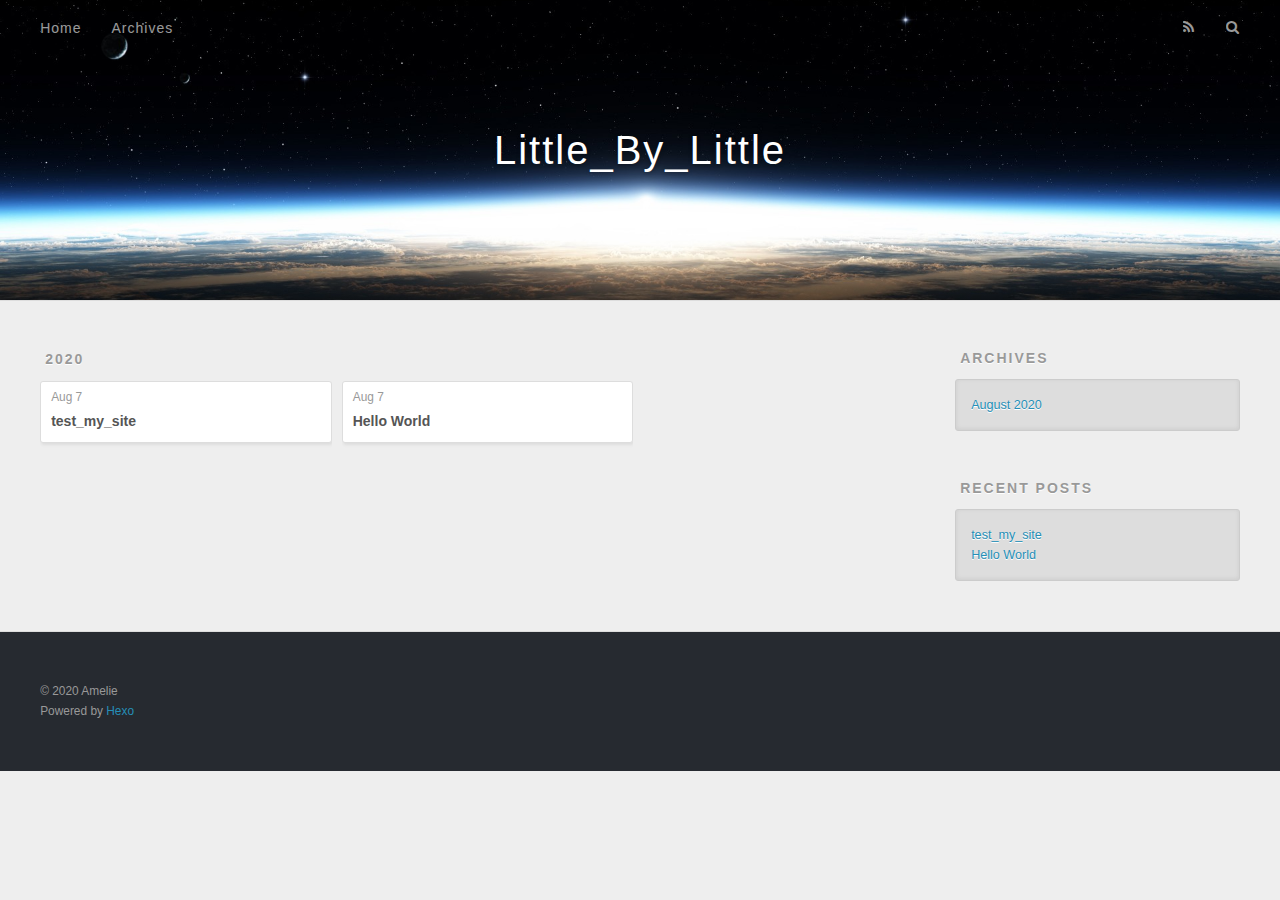
<file: archives/2020/index.html>
<!DOCTYPE html>
<html>
<head>
  <meta charset="utf-8">
  

  
  <title>Archives: 2020 | Little_By_Little</title>
  <meta name="viewport" content="width=device-width, initial-scale=1, maximum-scale=1">
  <meta name="description" content="my technology blog">
<meta property="og:type" content="website">
<meta property="og:title" content="Little_By_Little">
<meta property="og:url" content="https://amilelne.github.io/archives/2020/index.html">
<meta property="og:site_name" content="Little_By_Little">
<meta property="og:description" content="my technology blog">
<meta property="og:locale" content="en_US">
<meta property="article:author" content="Amelie">
<meta name="twitter:card" content="summary">
  
    <link rel="alternate" href="/atom.xml" title="Little_By_Little" type="application/atom+xml">
  
  
    <link rel="icon" href="/favicon.png">
  
  
    <link href="//fonts.googleapis.com/css?family=Source+Code+Pro" rel="stylesheet" type="text/css">
  
  
<link rel="stylesheet" href="/css/style.css">

<meta name="generator" content="Hexo 5.0.0"></head>

<body>
  <div id="container">
    <div id="wrap">
      <header id="header">
  <div id="banner"></div>
  <div id="header-outer" class="outer">
    <div id="header-title" class="inner">
      <h1 id="logo-wrap">
        <a href="/" id="logo">Little_By_Little</a>
      </h1>
      
    </div>
    <div id="header-inner" class="inner">
      <nav id="main-nav">
        <a id="main-nav-toggle" class="nav-icon"></a>
        
          <a class="main-nav-link" href="/">Home</a>
        
          <a class="main-nav-link" href="/archives">Archives</a>
        
      </nav>
      <nav id="sub-nav">
        
          <a id="nav-rss-link" class="nav-icon" href="/atom.xml" title="RSS Feed"></a>
        
        <a id="nav-search-btn" class="nav-icon" title="Search"></a>
      </nav>
      <div id="search-form-wrap">
        <form action="//google.com/search" method="get" accept-charset="UTF-8" class="search-form"><input type="search" name="q" class="search-form-input" placeholder="Search"><button type="submit" class="search-form-submit">&#xF002;</button><input type="hidden" name="sitesearch" value="https://amilelne.github.io"></form>
      </div>
    </div>
  </div>
</header>
      <div class="outer">
        <section id="main">
  
  
    
    
      
      
      <section class="archives-wrap">
        <div class="archive-year-wrap">
          <a href="/archives/2020" class="archive-year">2020</a>
        </div>
        <div class="archives">
    
    <article class="archive-article archive-type-post">
  <div class="archive-article-inner">
    <header class="archive-article-header">
      <a href="/2020/08/07/test-my-site/" class="archive-article-date">
  <time datetime="2020-08-07T08:49:31.000Z" itemprop="datePublished">Aug 7</time>
</a>
      
  
    <h1 itemprop="name">
      <a class="archive-article-title" href="/2020/08/07/test-my-site/">test_my_site</a>
    </h1>
  

    </header>
  </div>
</article>
  
    
    
    <article class="archive-article archive-type-post">
  <div class="archive-article-inner">
    <header class="archive-article-header">
      <a href="/2020/08/07/hello-world/" class="archive-article-date">
  <time datetime="2020-08-07T07:54:46.012Z" itemprop="datePublished">Aug 7</time>
</a>
      
  
    <h1 itemprop="name">
      <a class="archive-article-title" href="/2020/08/07/hello-world/">Hello World</a>
    </h1>
  

    </header>
  </div>
</article>
  
  
    </div></section>
  


</section>
        
          <aside id="sidebar">
  
    

  
    

  
    
  
    
  <div class="widget-wrap">
    <h3 class="widget-title">Archives</h3>
    <div class="widget">
      <ul class="archive-list"><li class="archive-list-item"><a class="archive-list-link" href="/archives/2020/08/">August 2020</a></li></ul>
    </div>
  </div>


  
    
  <div class="widget-wrap">
    <h3 class="widget-title">Recent Posts</h3>
    <div class="widget">
      <ul>
        
          <li>
            <a href="/2020/08/07/test-my-site/">test_my_site</a>
          </li>
        
          <li>
            <a href="/2020/08/07/hello-world/">Hello World</a>
          </li>
        
      </ul>
    </div>
  </div>

  
</aside>
        
      </div>
      <footer id="footer">
  
  <div class="outer">
    <div id="footer-info" class="inner">
      &copy; 2020 Amelie<br>
      Powered by <a href="http://hexo.io/" target="_blank">Hexo</a>
    </div>
  </div>
</footer>
    </div>
    <nav id="mobile-nav">
  
    <a href="/" class="mobile-nav-link">Home</a>
  
    <a href="/archives" class="mobile-nav-link">Archives</a>
  
</nav>
    

<script src="//ajax.googleapis.com/ajax/libs/jquery/2.0.3/jquery.min.js"></script>


  
<link rel="stylesheet" href="/fancybox/jquery.fancybox.css">

  
<script src="/fancybox/jquery.fancybox.pack.js"></script>




<script src="/js/script.js"></script>




  </div>
</body>
</html>
</file>
<file: css/style.css>
body {
  width: 100%;
}
body:before,
body:after {
  content: "";
  display: table;
}
body:after {
  clear: both;
}
html,
body,
div,
span,
applet,
object,
iframe,
h1,
h2,
h3,
h4,
h5,
h6,
p,
blockquote,
pre,
a,
abbr,
acronym,
address,
big,
cite,
code,
del,
dfn,
em,
img,
ins,
kbd,
q,
s,
samp,
small,
strike,
strong,
sub,
sup,
tt,
var,
dl,
dt,
dd,
ol,
ul,
li,
fieldset,
form,
label,
legend,
table,
caption,
tbody,
tfoot,
thead,
tr,
th,
td {
  margin: 0;
  padding: 0;
  border: 0;
  outline: 0;
  font-weight: inherit;
  font-style: inherit;
  font-family: inherit;
  font-size: 100%;
  vertical-align: baseline;
}
body {
  line-height: 1;
  color: #000;
  background: #fff;
}
ol,
ul {
  list-style: none;
}
table {
  border-collapse: separate;
  border-spacing: 0;
  vertical-align: middle;
}
caption,
th,
td {
  text-align: left;
  font-weight: normal;
  vertical-align: middle;
}
a img {
  border: none;
}
input,
button {
  margin: 0;
  padding: 0;
}
input::-moz-focus-inner,
button::-moz-focus-inner {
  border: 0;
  padding: 0;
}
@font-face {
  font-family: FontAwesome;
  font-style: normal;
  font-weight: normal;
  src: url("fonts/fontawesome-webfont.eot?v=#4.0.3");
  src: url("fonts/fontawesome-webfont.eot?#iefix&v=#4.0.3") format("embedded-opentype"), url("fonts/fontawesome-webfont.woff?v=#4.0.3") format("woff"), url("fonts/fontawesome-webfont.ttf?v=#4.0.3") format("truetype"), url("fonts/fontawesome-webfont.svg#fontawesomeregular?v=#4.0.3") format("svg");
}
html,
body,
#container {
  height: 100%;
}
body {
  background: #eee;
  font: 14px -apple-system, BlinkMacSystemFont, "Segoe UI", "Roboto", "Oxygen", "Ubuntu", "Cantarell", "Fira Sans", "Droid Sans", "Helvetica Neue", sans-serif;
  -webkit-text-size-adjust: 100%;
}
.outer {
  max-width: 1220px;
  margin: 0 auto;
  padding: 0 20px;
}
.outer:before,
.outer:after {
  content: "";
  display: table;
}
.outer:after {
  clear: both;
}
.inner {
  display: inline;
  float: left;
  width: 98.33333333333333%;
  margin: 0 0.833333333333333%;
}
.left,
.alignleft {
  float: left;
}
.right,
.alignright {
  float: right;
}
.clear {
  clear: both;
}
#container {
  position: relative;
}
.mobile-nav-on {
  overflow: hidden;
}
#wrap {
  height: 100%;
  width: 100%;
  position: absolute;
  top: 0;
  left: 0;
  -webkit-transition: 0.2s ease-out;
  -moz-transition: 0.2s ease-out;
  -ms-transition: 0.2s ease-out;
  transition: 0.2s ease-out;
  z-index: 1;
  background: #eee;
}
.mobile-nav-on #wrap {
  left: 280px;
}
@media screen and (min-width: 768px) {
  #main {
    display: inline;
    float: left;
    width: 73.33333333333333%;
    margin: 0 0.833333333333333%;
  }
}
.article-date,
.article-category-link,
.archive-year,
.widget-title {
  text-decoration: none;
  text-transform: uppercase;
  letter-spacing: 2px;
  color: #999;
  margin-bottom: 1em;
  margin-left: 5px;
  line-height: 1em;
  text-shadow: 0 1px #fff;
  font-weight: bold;
}
.article-inner,
.archive-article-inner {
  background: #fff;
  -webkit-box-shadow: 1px 2px 3px #ddd;
  box-shadow: 1px 2px 3px #ddd;
  border: 1px solid #ddd;
  border-radius: 3px;
}
.article-entry h1,
.widget h1 {
  font-size: 2em;
}
.article-entry h2,
.widget h2 {
  font-size: 1.5em;
}
.article-entry h3,
.widget h3 {
  font-size: 1.3em;
}
.article-entry h4,
.widget h4 {
  font-size: 1.2em;
}
.article-entry h5,
.widget h5 {
  font-size: 1em;
}
.article-entry h6,
.widget h6 {
  font-size: 1em;
  color: #999;
}
.article-entry hr,
.widget hr {
  border: 1px dashed #ddd;
}
.article-entry strong,
.widget strong {
  font-weight: bold;
}
.article-entry em,
.widget em,
.article-entry cite,
.widget cite {
  font-style: italic;
}
.article-entry sup,
.widget sup,
.article-entry sub,
.widget sub {
  font-size: 0.75em;
  line-height: 0;
  position: relative;
  vertical-align: baseline;
}
.article-entry sup,
.widget sup {
  top: -0.5em;
}
.article-entry sub,
.widget sub {
  bottom: -0.2em;
}
.article-entry small,
.widget small {
  font-size: 0.85em;
}
.article-entry acronym,
.widget acronym,
.article-entry abbr,
.widget abbr {
  border-bottom: 1px dotted;
}
.article-entry ul,
.widget ul,
.article-entry ol,
.widget ol,
.article-entry dl,
.widget dl {
  margin: 0 20px;
  line-height: 1.6em;
}
.article-entry ul ul,
.widget ul ul,
.article-entry ol ul,
.widget ol ul,
.article-entry ul ol,
.widget ul ol,
.article-entry ol ol,
.widget ol ol {
  margin-top: 0;
  margin-bottom: 0;
}
.article-entry ul,
.widget ul {
  list-style: disc;
}
.article-entry ol,
.widget ol {
  list-style: decimal;
}
.article-entry dt,
.widget dt {
  font-weight: bold;
}
#header {
  height: 300px;
  position: relative;
  border-bottom: 1px solid #ddd;
}
#header:before,
#header:after {
  content: "";
  position: absolute;
  left: 0;
  right: 0;
  height: 40px;
}
#header:before {
  top: 0;
  background: -webkit-linear-gradient(rgba(0,0,0,0.2), transparent);
  background: -moz-linear-gradient(rgba(0,0,0,0.2), transparent);
  background: -ms-linear-gradient(rgba(0,0,0,0.2), transparent);
  background: linear-gradient(rgba(0,0,0,0.2), transparent);
}
#header:after {
  bottom: 0;
  background: -webkit-linear-gradient(transparent, rgba(0,0,0,0.2));
  background: -moz-linear-gradient(transparent, rgba(0,0,0,0.2));
  background: -ms-linear-gradient(transparent, rgba(0,0,0,0.2));
  background: linear-gradient(transparent, rgba(0,0,0,0.2));
}
#header-outer {
  height: 100%;
  position: relative;
}
#header-inner {
  position: relative;
  overflow: hidden;
}
#banner {
  position: absolute;
  top: 0;
  left: 0;
  width: 100%;
  height: 100%;
  background: url("images/banner.jpg") center #000;
  -webkit-background-size: cover;
  -moz-background-size: cover;
  background-size: cover;
  z-index: -1;
}
#header-title {
  text-align: center;
  height: 40px;
  position: absolute;
  top: 50%;
  left: 0;
  margin-top: -20px;
}
#logo,
#subtitle {
  text-decoration: none;
  color: #fff;
  font-weight: 300;
  text-shadow: 0 1px 4px rgba(0,0,0,0.3);
}
#logo {
  font-size: 40px;
  line-height: 40px;
  letter-spacing: 2px;
}
#subtitle {
  font-size: 16px;
  line-height: 16px;
  letter-spacing: 1px;
}
#subtitle-wrap {
  margin-top: 16px;
}
#main-nav {
  float: left;
  margin-left: -15px;
}
.nav-icon,
.main-nav-link {
  float: left;
  color: #fff;
  opacity: 0.6;
  text-decoration: none;
  text-shadow: 0 1px rgba(0,0,0,0.2);
  -webkit-transition: opacity 0.2s;
  -moz-transition: opacity 0.2s;
  -ms-transition: opacity 0.2s;
  transition: opacity 0.2s;
  display: block;
  padding: 20px 15px;
}
.nav-icon:hover,
.main-nav-link:hover {
  opacity: 1;
}
.nav-icon {
  font-family: FontAwesome;
  text-align: center;
  font-size: 14px;
  width: 14px;
  height: 14px;
  padding: 20px 15px;
  position: relative;
  cursor: pointer;
}
.main-nav-link {
  font-weight: 300;
  letter-spacing: 1px;
}
@media screen and (max-width: 479px) {
  .main-nav-link {
    display: none;
  }
}
#main-nav-toggle {
  display: none;
}
#main-nav-toggle:before {
  content: "\f0c9";
}
@media screen and (max-width: 479px) {
  #main-nav-toggle {
    display: block;
  }
}
#sub-nav {
  float: right;
  margin-right: -15px;
}
#nav-rss-link:before {
  content: "\f09e";
}
#nav-search-btn:before {
  content: "\f002";
}
#search-form-wrap {
  position: absolute;
  top: 15px;
  width: 150px;
  height: 30px;
  right: -150px;
  opacity: 0;
  -webkit-transition: 0.2s ease-out;
  -moz-transition: 0.2s ease-out;
  -ms-transition: 0.2s ease-out;
  transition: 0.2s ease-out;
}
#search-form-wrap.on {
  opacity: 1;
  right: 0;
}
@media screen and (max-width: 479px) {
  #search-form-wrap {
    width: 100%;
    right: -100%;
  }
}
.search-form {
  position: absolute;
  top: 0;
  left: 0;
  right: 0;
  background: #fff;
  padding: 5px 15px;
  border-radius: 15px;
  -webkit-box-shadow: 0 0 10px rgba(0,0,0,0.3);
  box-shadow: 0 0 10px rgba(0,0,0,0.3);
}
.search-form-input {
  border: none;
  background: none;
  color: #555;
  width: 100%;
  font: 13px -apple-system, BlinkMacSystemFont, "Segoe UI", "Roboto", "Oxygen", "Ubuntu", "Cantarell", "Fira Sans", "Droid Sans", "Helvetica Neue", sans-serif;
  outline: none;
}
.search-form-input::-webkit-search-results-decoration,
.search-form-input::-webkit-search-cancel-button {
  -webkit-appearance: none;
}
.search-form-submit {
  position: absolute;
  top: 50%;
  right: 10px;
  margin-top: -7px;
  font: 13px FontAwesome;
  border: none;
  background: none;
  color: #bbb;
  cursor: pointer;
}
.search-form-submit:hover,
.search-form-submit:focus {
  color: #777;
}
.article {
  margin: 50px 0;
}
.article-inner {
  overflow: hidden;
}
.article-meta:before,
.article-meta:after {
  content: "";
  display: table;
}
.article-meta:after {
  clear: both;
}
.article-date {
  float: left;
}
.article-category {
  float: left;
  line-height: 1em;
  color: #ccc;
  text-shadow: 0 1px #fff;
  margin-left: 8px;
}
.article-category:before {
  content: "\2022";
}
.article-category-link {
  margin: 0 12px 1em;
}
.article-header {
  padding: 20px 20px 0;
}
.article-title {
  text-decoration: none;
  font-size: 2em;
  font-weight: bold;
  color: #555;
  line-height: 1.1em;
  -webkit-transition: color 0.2s;
  -moz-transition: color 0.2s;
  -ms-transition: color 0.2s;
  transition: color 0.2s;
}
a.article-title:hover {
  color: #258fb8;
}
.article-entry {
  color: #555;
  padding: 0 20px;
}
.article-entry:before,
.article-entry:after {
  content: "";
  display: table;
}
.article-entry:after {
  clear: both;
}
.article-entry p,
.article-entry table {
  line-height: 1.6em;
  margin: 1.6em 0;
}
.article-entry h1,
.article-entry h2,
.article-entry h3,
.article-entry h4,
.article-entry h5,
.article-entry h6 {
  font-weight: bold;
}
.article-entry h1,
.article-entry h2,
.article-entry h3,
.article-entry h4,
.article-entry h5,
.article-entry h6 {
  line-height: 1.1em;
  margin: 1.1em 0;
}
.article-entry a {
  color: #258fb8;
  text-decoration: none;
}
.article-entry a:hover {
  text-decoration: underline;
}
.article-entry ul,
.article-entry ol,
.article-entry dl {
  margin-top: 1.6em;
  margin-bottom: 1.6em;
}
.article-entry img,
.article-entry video {
  max-width: 100%;
  height: auto;
  display: block;
  margin: auto;
}
.article-entry iframe {
  border: none;
}
.article-entry table {
  width: 100%;
  border-collapse: collapse;
  border-spacing: 0;
}
.article-entry th {
  font-weight: bold;
  border-bottom: 3px solid #ddd;
  padding-bottom: 0.5em;
}
.article-entry td {
  border-bottom: 1px solid #ddd;
  padding: 10px 0;
}
.article-entry blockquote {
  font-family: Georgia, "Times New Roman", serif;
  font-size: 1.4em;
  margin: 1.6em 20px;
  text-align: center;
}
.article-entry blockquote footer {
  font-size: 14px;
  margin: 1.6em 0;
  font-family: -apple-system, BlinkMacSystemFont, "Segoe UI", "Roboto", "Oxygen", "Ubuntu", "Cantarell", "Fira Sans", "Droid Sans", "Helvetica Neue", sans-serif;
}
.article-entry blockquote footer cite:before {
  content: "—";
  padding: 0 0.5em;
}
.article-entry .pullquote {
  text-align: left;
  width: 45%;
  margin: 0;
}
.article-entry .pullquote.left {
  margin-left: 0.5em;
  margin-right: 1em;
}
.article-entry .pullquote.right {
  margin-right: 0.5em;
  margin-left: 1em;
}
.article-entry .caption {
  color: #999;
  display: block;
  font-size: 0.9em;
  margin-top: 0.5em;
  position: relative;
  text-align: center;
}
.article-entry .video-container {
  position: relative;
  padding-top: 56.25%;
  height: 0;
  overflow: hidden;
}
.article-entry .video-container iframe,
.article-entry .video-container object,
.article-entry .video-container embed {
  position: absolute;
  top: 0;
  left: 0;
  width: 100%;
  height: 100%;
  margin-top: 0;
}
.article-more-link a {
  display: inline-block;
  line-height: 1em;
  padding: 6px 15px;
  border-radius: 15px;
  background: #eee;
  color: #999;
  text-shadow: 0 1px #fff;
  text-decoration: none;
}
.article-more-link a:hover {
  background: #258fb8;
  color: #fff;
  text-decoration: none;
  text-shadow: 0 1px #1e7293;
}
.article-footer {
  font-size: 0.85em;
  line-height: 1.6em;
  border-top: 1px solid #ddd;
  padding-top: 1.6em;
  margin: 0 20px 20px;
}
.article-footer:before,
.article-footer:after {
  content: "";
  display: table;
}
.article-footer:after {
  clear: both;
}
.article-footer a {
  color: #999;
  text-decoration: none;
}
.article-footer a:hover {
  color: #555;
}
.article-tag-list-item {
  float: left;
  margin-right: 10px;
}
.article-tag-list-link:before {
  content: "#";
}
.article-comment-link {
  float: right;
}
.article-comment-link:before {
  content: "\f075";
  font-family: FontAwesome;
  padding-right: 8px;
}
.article-share-link {
  cursor: pointer;
  float: right;
  margin-left: 20px;
}
.article-share-link:before {
  content: "\f064";
  font-family: FontAwesome;
  padding-right: 6px;
}
#article-nav {
  position: relative;
}
#article-nav:before,
#article-nav:after {
  content: "";
  display: table;
}
#article-nav:after {
  clear: both;
}
@media screen and (min-width: 768px) {
  #article-nav {
    margin: 50px 0;
  }
  #article-nav:before {
    width: 8px;
    height: 8px;
    position: absolute;
    top: 50%;
    left: 50%;
    margin-top: -4px;
    margin-left: -4px;
    content: "";
    border-radius: 50%;
    background: #ddd;
    -webkit-box-shadow: 0 1px 2px #fff;
    box-shadow: 0 1px 2px #fff;
  }
}
.article-nav-link-wrap {
  text-decoration: none;
  text-shadow: 0 1px #fff;
  color: #999;
  -webkit-box-sizing: border-box;
  -moz-box-sizing: border-box;
  box-sizing: border-box;
  margin-top: 50px;
  text-align: center;
  display: block;
}
.article-nav-link-wrap:hover {
  color: #555;
}
@media screen and (min-width: 768px) {
  .article-nav-link-wrap {
    width: 50%;
    margin-top: 0;
  }
}
@media screen and (min-width: 768px) {
  #article-nav-newer {
    float: left;
    text-align: right;
    padding-right: 20px;
  }
}
@media screen and (min-width: 768px) {
  #article-nav-older {
    float: right;
    text-align: left;
    padding-left: 20px;
  }
}
.article-nav-caption {
  text-transform: uppercase;
  letter-spacing: 2px;
  color: #ddd;
  line-height: 1em;
  font-weight: bold;
}
#article-nav-newer .article-nav-caption {
  margin-right: -2px;
}
.article-nav-title {
  font-size: 0.85em;
  line-height: 1.6em;
  margin-top: 0.5em;
}
.article-share-box {
  position: absolute;
  display: none;
  background: #fff;
  -webkit-box-shadow: 1px 2px 10px rgba(0,0,0,0.2);
  box-shadow: 1px 2px 10px rgba(0,0,0,0.2);
  border-radius: 3px;
  margin-left: -145px;
  overflow: hidden;
  z-index: 1;
}
.article-share-box.on {
  display: block;
}
.article-share-input {
  width: 100%;
  background: none;
  -webkit-box-sizing: border-box;
  -moz-box-sizing: border-box;
  box-sizing: border-box;
  font: 14px -apple-system, BlinkMacSystemFont, "Segoe UI", "Roboto", "Oxygen", "Ubuntu", "Cantarell", "Fira Sans", "Droid Sans", "Helvetica Neue", sans-serif;
  padding: 0 15px;
  color: #555;
  outline: none;
  border: 1px solid #ddd;
  border-radius: 3px 3px 0 0;
  height: 36px;
  line-height: 36px;
}
.article-share-links {
  background: #eee;
}
.article-share-links:before,
.article-share-links:after {
  content: "";
  display: table;
}
.article-share-links:after {
  clear: both;
}
.article-share-twitter,
.article-share-facebook,
.article-share-pinterest,
.article-share-google {
  width: 50px;
  height: 36px;
  display: block;
  float: left;
  position: relative;
  color: #999;
  text-shadow: 0 1px #fff;
}
.article-share-twitter:before,
.article-share-facebook:before,
.article-share-pinterest:before,
.article-share-google:before {
  font-size: 20px;
  font-family: FontAwesome;
  width: 20px;
  height: 20px;
  position: absolute;
  top: 50%;
  left: 50%;
  margin-top: -10px;
  margin-left: -10px;
  text-align: center;
}
.article-share-twitter:hover,
.article-share-facebook:hover,
.article-share-pinterest:hover,
.article-share-google:hover {
  color: #fff;
}
.article-share-twitter:before {
  content: "\f099";
}
.article-share-twitter:hover {
  background: #00aced;
  text-shadow: 0 1px #008abe;
}
.article-share-facebook:before {
  content: "\f09a";
}
.article-share-facebook:hover {
  background: #3b5998;
  text-shadow: 0 1px #2f477a;
}
.article-share-pinterest:before {
  content: "\f0d2";
}
.article-share-pinterest:hover {
  background: #cb2027;
  text-shadow: 0 1px #a21a1f;
}
.article-share-google:before {
  content: "\f0d5";
}
.article-share-google:hover {
  background: #dd4b39;
  text-shadow: 0 1px #be3221;
}
.article-gallery {
  background: #000;
  position: relative;
}
.article-gallery-photos {
  position: relative;
  overflow: hidden;
}
.article-gallery-img {
  display: none;
  max-width: 100%;
}
.article-gallery-img:first-child {
  display: block;
}
.article-gallery-img.loaded {
  position: absolute;
  display: block;
}
.article-gallery-img img {
  display: block;
  max-width: 100%;
  margin: 0 auto;
}
#comments {
  background: #fff;
  -webkit-box-shadow: 1px 2px 3px #ddd;
  box-shadow: 1px 2px 3px #ddd;
  padding: 20px;
  border: 1px solid #ddd;
  border-radius: 3px;
  margin: 50px 0;
}
#comments a {
  color: #258fb8;
}
.archives-wrap {
  margin: 50px 0;
}
.archives:before,
.archives:after {
  content: "";
  display: table;
}
.archives:after {
  clear: both;
}
.archive-year-wrap {
  margin-bottom: 1em;
}
.archives {
  -webkit-column-gap: 10px;
  -moz-column-gap: 10px;
  column-gap: 10px;
}
@media screen and (min-width: 480px) and (max-width: 767px) {
  .archives {
    -webkit-column-count: 2;
    -moz-column-count: 2;
    column-count: 2;
  }
}
@media screen and (min-width: 768px) {
  .archives {
    -webkit-column-count: 3;
    -moz-column-count: 3;
    column-count: 3;
  }
}
.archive-article {
  -webkit-column-break-inside: avoid;
  page-break-inside: avoid;
  overflow: hidden;
  break-inside: avoid-column;
}
.archive-article-inner {
  padding: 10px;
  margin-bottom: 15px;
}
.archive-article-title {
  text-decoration: none;
  font-weight: bold;
  color: #555;
  -webkit-transition: color 0.2s;
  -moz-transition: color 0.2s;
  -ms-transition: color 0.2s;
  transition: color 0.2s;
  line-height: 1.6em;
}
.archive-article-title:hover {
  color: #258fb8;
}
.archive-article-footer {
  margin-top: 1em;
}
.archive-article-date {
  color: #999;
  text-decoration: none;
  font-size: 0.85em;
  line-height: 1em;
  margin-bottom: 0.5em;
  display: block;
}
#page-nav {
  margin: 50px auto;
  background: #fff;
  -webkit-box-shadow: 1px 2px 3px #ddd;
  box-shadow: 1px 2px 3px #ddd;
  border: 1px solid #ddd;
  border-radius: 3px;
  text-align: center;
  color: #999;
  overflow: hidden;
}
#page-nav:before,
#page-nav:after {
  content: "";
  display: table;
}
#page-nav:after {
  clear: both;
}
#page-nav a,
#page-nav span {
  padding: 10px 20px;
  line-height: 1;
  height: 2ex;
}
#page-nav a {
  color: #999;
  text-decoration: none;
}
#page-nav a:hover {
  background: #999;
  color: #fff;
}
#page-nav .prev {
  float: left;
}
#page-nav .next {
  float: right;
}
#page-nav .page-number {
  display: inline-block;
}
@media screen and (max-width: 479px) {
  #page-nav .page-number {
    display: none;
  }
}
#page-nav .current {
  color: #555;
  font-weight: bold;
}
#page-nav .space {
  color: #ddd;
}
#footer {
  background: #262a30;
  padding: 50px 0;
  border-top: 1px solid #ddd;
  color: #999;
}
#footer a {
  color: #258fb8;
  text-decoration: none;
}
#footer a:hover {
  text-decoration: underline;
}
#footer-info {
  line-height: 1.6em;
  font-size: 0.85em;
}
.article-entry pre,
.article-entry .highlight {
  background: #2d2d2d;
  margin: 0 -20px;
  padding: 15px 20px;
  border-style: solid;
  border-color: #ddd;
  border-width: 1px 0;
  overflow: auto;
  color: #ccc;
  line-height: 22.400000000000002px;
}
.article-entry .highlight .gutter pre,
.article-entry .gist .gist-file .gist-data .line-numbers {
  color: #666;
  font-size: 0.85em;
}
.article-entry pre,
.article-entry code {
  font-family: "Source Code Pro", Consolas, Monaco, Menlo, Consolas, monospace;
}
.article-entry code {
  background: #eee;
  text-shadow: 0 1px #fff;
  padding: 0 0.3em;
}
.article-entry pre code {
  background: none;
  text-shadow: none;
  padding: 0;
}
.article-entry .highlight pre {
  border: none;
  margin: 0;
  padding: 0;
}
.article-entry .highlight table {
  margin: 0;
  width: auto;
}
.article-entry .highlight td {
  border: none;
  padding: 0;
}
.article-entry .highlight figcaption {
  font-size: 0.85em;
  color: #999;
  line-height: 1em;
  margin-bottom: 1em;
}
.article-entry .highlight figcaption:before,
.article-entry .highlight figcaption:after {
  content: "";
  display: table;
}
.article-entry .highlight figcaption:after {
  clear: both;
}
.article-entry .highlight figcaption a {
  float: right;
}
.article-entry .highlight .gutter pre {
  text-align: right;
  padding-right: 20px;
}
.article-entry .highlight .line {
  height: 22.400000000000002px;
}
.article-entry .highlight .line.marked {
  background: #515151;
}
.article-entry .gist {
  margin: 0 -20px;
  border-style: solid;
  border-color: #ddd;
  border-width: 1px 0;
  background: #2d2d2d;
  padding: 15px 20px 15px 0;
}
.article-entry .gist .gist-file {
  border: none;
  font-family: "Source Code Pro", Consolas, Monaco, Menlo, Consolas, monospace;
  margin: 0;
}
.article-entry .gist .gist-file .gist-data {
  background: none;
  border: none;
}
.article-entry .gist .gist-file .gist-data .line-numbers {
  background: none;
  border: none;
  padding: 0 20px 0 0;
}
.article-entry .gist .gist-file .gist-data .line-data {
  padding: 0 !important;
}
.article-entry .gist .gist-file .highlight {
  margin: 0;
  padding: 0;
  border: none;
}
.article-entry .gist .gist-file .gist-meta {
  background: #2d2d2d;
  color: #999;
  font: 0.85em -apple-system, BlinkMacSystemFont, "Segoe UI", "Roboto", "Oxygen", "Ubuntu", "Cantarell", "Fira Sans", "Droid Sans", "Helvetica Neue", sans-serif;
  text-shadow: 0 0;
  padding: 0;
  margin-top: 1em;
  margin-left: 20px;
}
.article-entry .gist .gist-file .gist-meta a {
  color: #258fb8;
  font-weight: normal;
}
.article-entry .gist .gist-file .gist-meta a:hover {
  text-decoration: underline;
}
pre .comment,
pre .title {
  color: #999;
}
pre .variable,
pre .attribute,
pre .tag,
pre .regexp,
pre .ruby .constant,
pre .xml .tag .title,
pre .xml .pi,
pre .xml .doctype,
pre .html .doctype,
pre .css .id,
pre .css .class,
pre .css .pseudo {
  color: #f2777a;
}
pre .number,
pre .preprocessor,
pre .built_in,
pre .literal,
pre .params,
pre .constant {
  color: #f99157;
}
pre .class,
pre .ruby .class .title,
pre .css .rules .attribute {
  color: #9c9;
}
pre .string,
pre .value,
pre .inheritance,
pre .header,
pre .ruby .symbol,
pre .xml .cdata {
  color: #9c9;
}
pre .css .hexcolor {
  color: #6cc;
}
pre .function,
pre .python .decorator,
pre .python .title,
pre .ruby .function .title,
pre .ruby .title .keyword,
pre .perl .sub,
pre .javascript .title,
pre .coffeescript .title {
  color: #69c;
}
pre .keyword,
pre .javascript .function {
  color: #c9c;
}
@media screen and (max-width: 479px) {
  #mobile-nav {
    position: absolute;
    top: 0;
    left: 0;
    width: 280px;
    height: 100%;
    background: #191919;
    border-right: 1px solid #fff;
  }
}
@media screen and (max-width: 479px) {
  .mobile-nav-link {
    display: block;
    color: #999;
    text-decoration: none;
    padding: 15px 20px;
    font-weight: bold;
  }
  .mobile-nav-link:hover {
    color: #fff;
  }
}
@media screen and (min-width: 768px) {
  #sidebar {
    display: inline;
    float: left;
    width: 23.333333333333332%;
    margin: 0 0.833333333333333%;
  }
}
.widget-wrap {
  margin: 50px 0;
}
.widget {
  color: #777;
  text-shadow: 0 1px #fff;
  background: #ddd;
  -webkit-box-shadow: 0 -1px 4px #ccc inset;
  box-shadow: 0 -1px 4px #ccc inset;
  border: 1px solid #ccc;
  padding: 15px;
  border-radius: 3px;
}
.widget a {
  color: #258fb8;
  text-decoration: none;
}
.widget a:hover {
  text-decoration: underline;
}
.widget ul ul,
.widget ol ul,
.widget dl ul,
.widget ul ol,
.widget ol ol,
.widget dl ol,
.widget ul dl,
.widget ol dl,
.widget dl dl {
  margin-left: 15px;
  list-style: disc;
}
.widget {
  line-height: 1.6em;
  word-wrap: break-word;
  font-size: 0.9em;
}
.widget ul,
.widget ol {
  list-style: none;
  margin: 0;
}
.widget ul ul,
.widget ol ul,
.widget ul ol,
.widget ol ol {
  margin: 0 20px;
}
.widget ul ul,
.widget ol ul {
  list-style: disc;
}
.widget ul ol,
.widget ol ol {
  list-style: decimal;
}
.category-list-count,
.tag-list-count,
.archive-list-count {
  padding-left: 5px;
  color: #999;
  font-size: 0.85em;
}
.category-list-count:before,
.tag-list-count:before,
.archive-list-count:before {
  content: "(";
}
.category-list-count:after,
.tag-list-count:after,
.archive-list-count:after {
  content: ")";
}
.tagcloud a {
  margin-right: 5px;
  display: inline-block;
}
</file>
